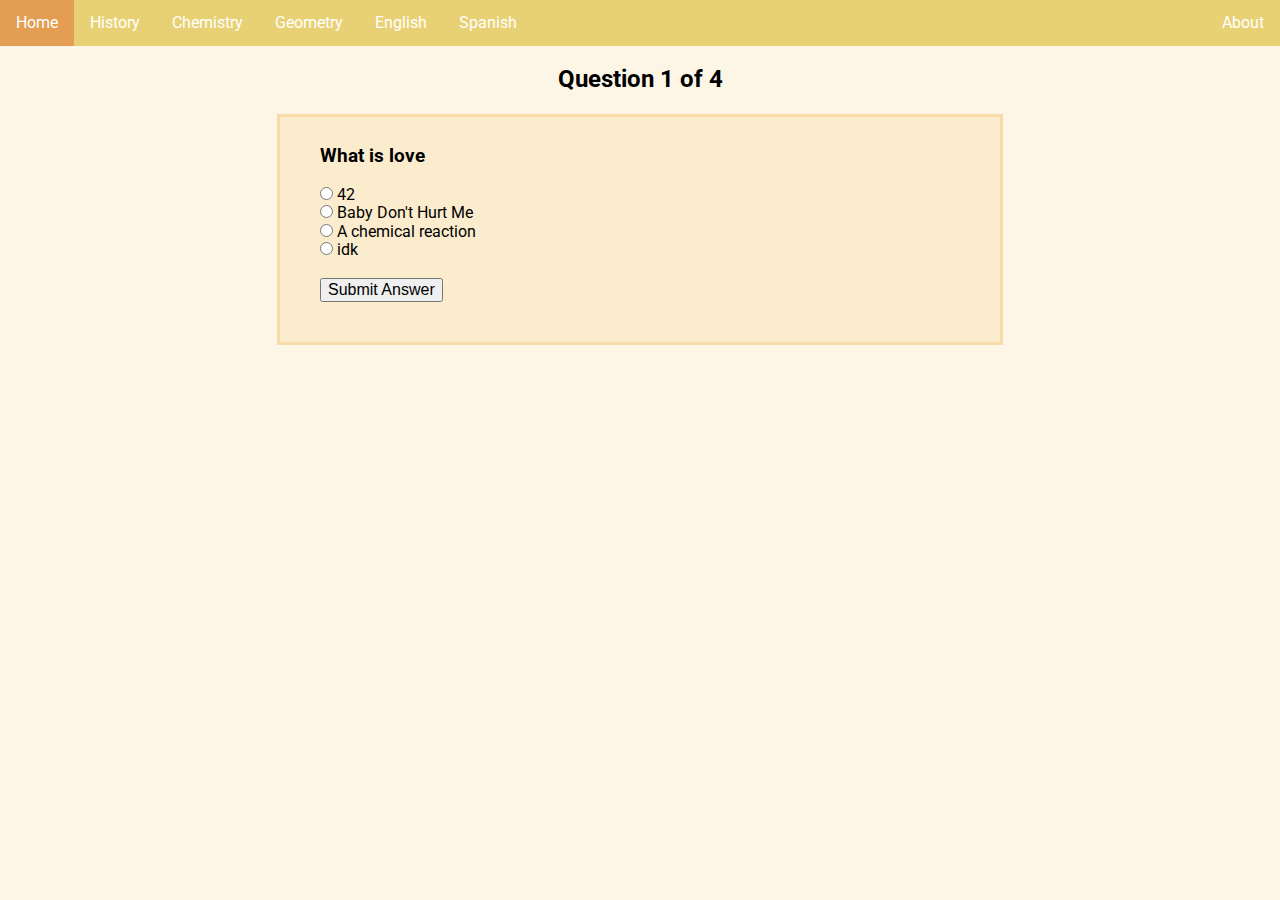
<file: index.html>
<!DOCTYPE html>
<html>
  <head>
    <meta charset="UTF-8"/>
    <meta name="viewport" content="width=device-width,initial-scale=1"/>

    <link rel="stylesheet" href="assets/css/normalize.css"/>
    <link rel="stylesheet" href="assets/css/style.css"/>
    <link rel="stylesheet" href="assets/css/list.css"/>

    <style>
      div#test{
        border:#f7dca8 3px solid;
        padding:10px 40px 40px 40px;
        background-color:#fbecce;
        width: 50%;
        margin-left: auto;
        margin-right: auto;
        }
      h2 {
        text-align: center;
      }
      body {
        background-color: #fdf5e6;
        /*background-image: linear-gradient(#e8d174 0%,#fdf5e6 100%);
        background-size: 100%;*/

      }
    </style>
    <script type="text/javascript" src="assets/js/quizwip.js">
    </script>
  </head>
<body>
  <ul>
    <li><a href="index.html">Home</a></li>
    <li><a href="history.html">History</a></li>
    <li><a href="chem.html">Chemistry</a></li>
    <li><a href="geo.html">Geometry</a></li>
    <li><a href="eng.html">English</a></li>
    <li><a href="span.html">Spanish</a></li>
    <li style="float:right"><a href="about.html">About</a></li>
  </ul>
<h2 id="test_status"></h2>
<div id="test"></div>
</body>
</html>
</file>
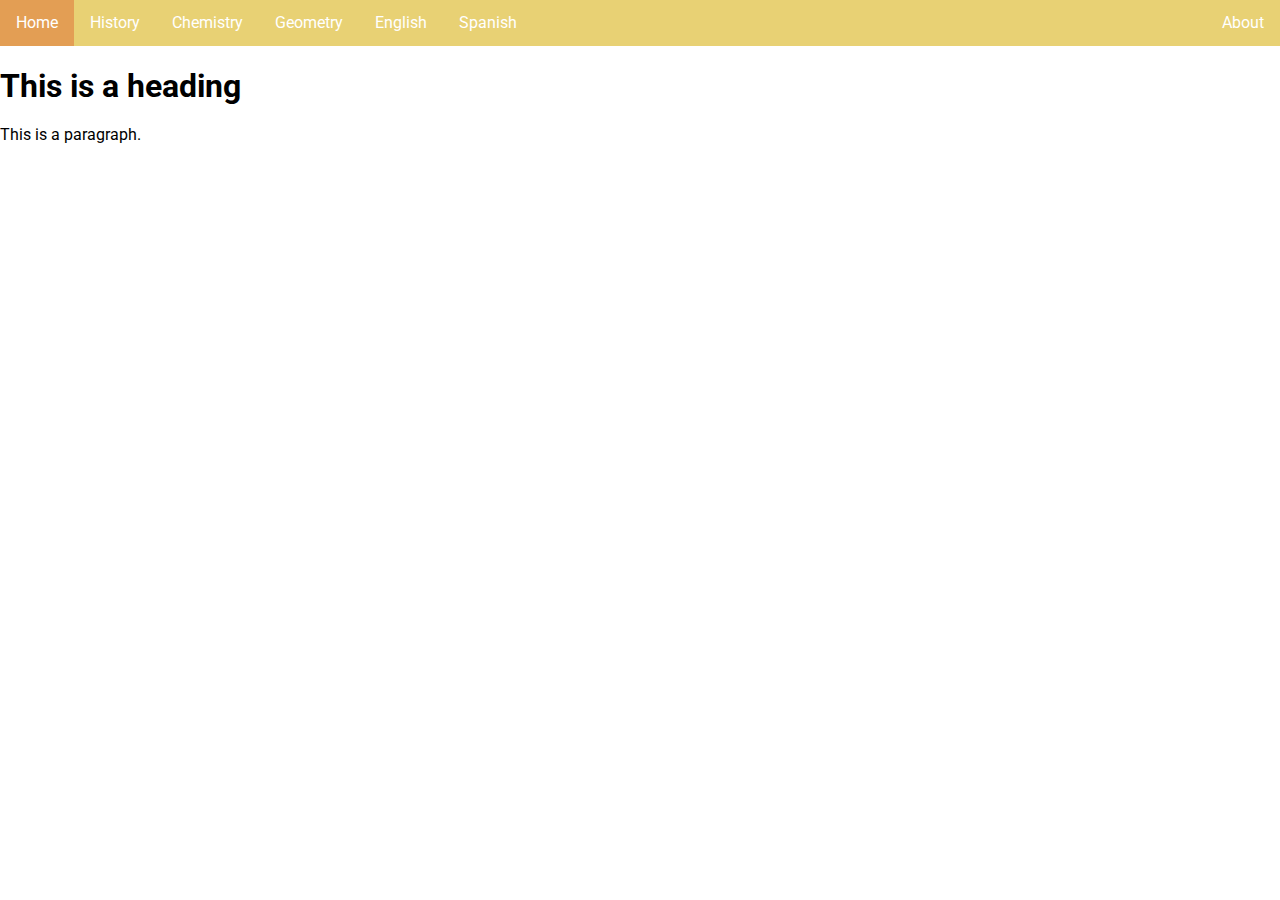
<file: about.html>
<!DOCTYPE html>
<html>
<head>
  <meta charset="UTF-8"/>
  <meta name="viewport" content="width=device-width,initial-scale=1"/>

  <link rel="stylesheet" href="assets/css/normalize.css"/>
  <link rel="stylesheet" href="assets/css/style.css"/>
  <link rel="stylesheet" href="assets/css/list.css">

  <title>Unum PBL Project</title>
</head>
<body>
<ul>
  <li><a href="index.html">Home</a></li>
  <li><a href="history.html">History</a></li>
  <li><a href="chem.html">Chemistry</a></li>
  <li><a href="geo.html">Geometry</a></li>
  <li><a href="eng.html">English</a></li>
  <li><a href="span.html">Spanish</a></li>
  <li style="float:right"><a href="about.html">About</a></li>
</ul>
<h1>This is a heading</h1>
<p>This is a paragraph.</p>

</body>
</html>
</file>
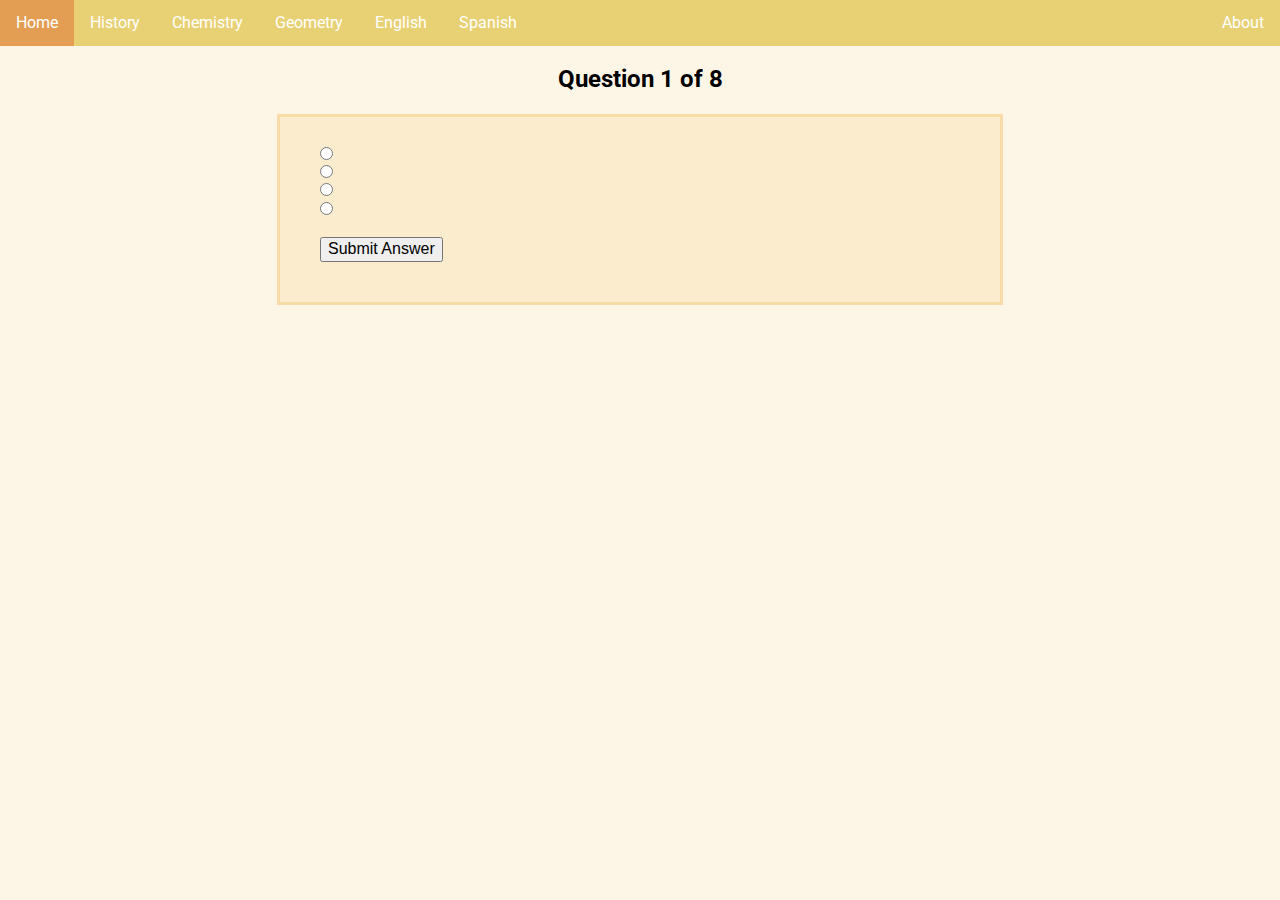
<file: chem.html>
<!DOCTYPE html>
<html>
  <head>
    <meta charset="UTF-8"/>
    <meta name="viewport" content="width=device-width,initial-scale=1"/>

    <link rel="stylesheet" href="assets/css/normalize.css"/>
    <link rel="stylesheet" href="assets/css/style.css"/>
    <link rel="stylesheet" href="assets/css/list.css"/>

    <style>
      div#test{
        border:#f7dca8 3px solid;
        padding:10px 40px 40px 40px;
        background-color:#fbecce;
        width: 50%;
        margin-left: auto;
        margin-right: auto;
        }
      h2 {
        text-align: center;
      }
      body {
        background-color: #fdf5e6;
        /*background-image: linear-gradient(#e8d174 0%,#fdf5e6 100%);
        background-size: 100%;*/

      }
    </style>
    <script type="text/javascript" src="assets/js/chemquiz.js">
    </script>
  </head>
<body>
  <ul>
    <li><a href="index.html">Home</a></li>
    <li><a href="history.html">History</a></li>
    <li><a href="chem.html">Chemistry</a></li>
    <li><a href="geo.html">Geometry</a></li>
    <li><a href="eng.html">English</a></li>
    <li><a href="span.html">Spanish</a></li>
    <li style="float:right"><a href="about.html">About</a></li>
  </ul>
<h2 id="test_status"></h2>
<div id="test"></div>
</body>
</html>
</file>
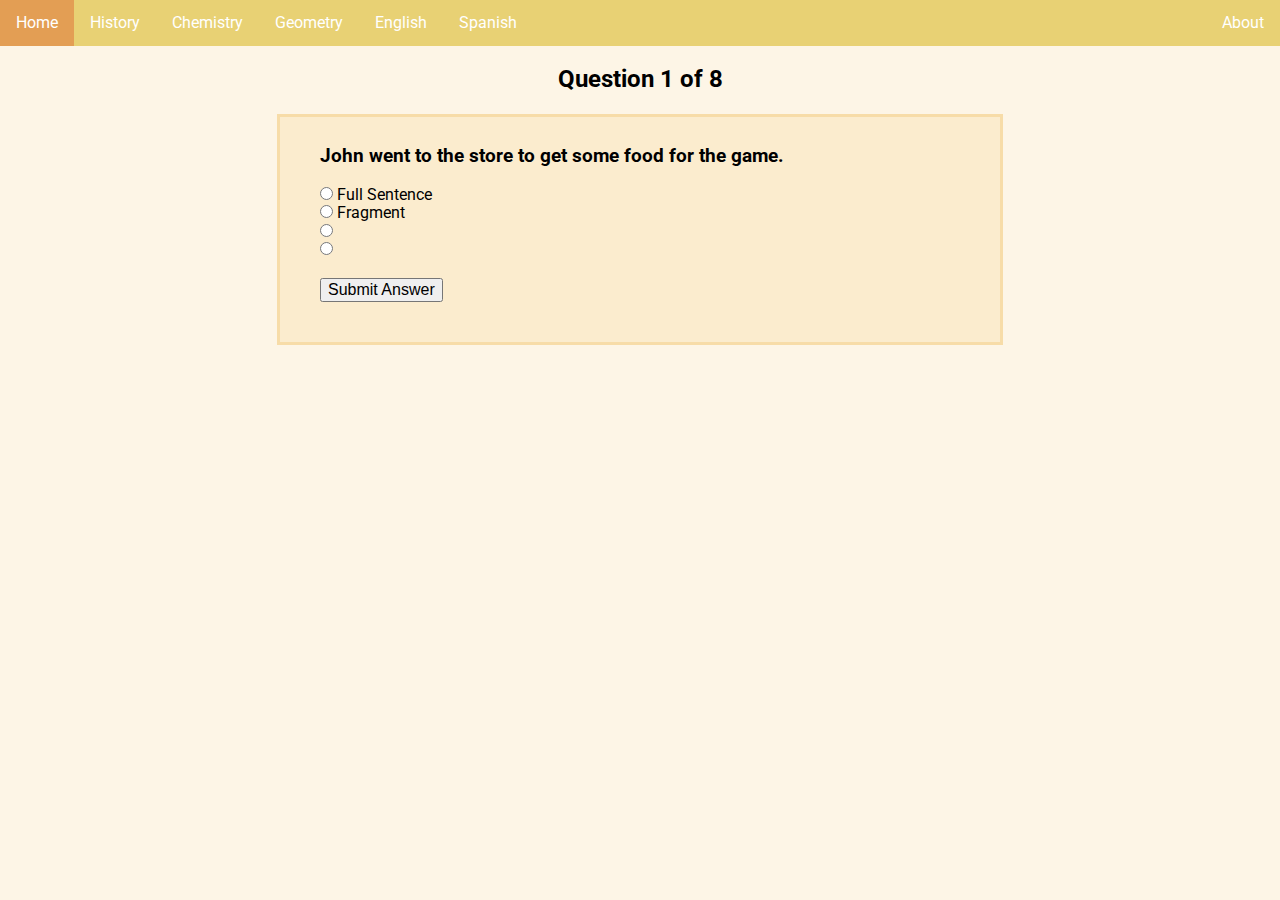
<file: eng.html>
<!DOCTYPE html>
<html>
  <head>
    <meta charset="UTF-8"/>
    <meta name="viewport" content="width=device-width,initial-scale=1"/>
    <link rel="stylesheet" href="assets/css/normalize.css"/>
    <link rel="stylesheet" href="assets/css/style.css"/>
    <link rel="stylesheet" href="assets/css/list.css"/>

    <style>
      div#test{
        border:#f7dca8 3px solid;
        padding:10px 40px 40px 40px;
        background-color:#fbecce;
        width: 50%;
        margin-left: auto;
        margin-right: auto;
        }
      h2 {
        text-align: center;
      }
      body {
        background-color: #fdf5e6;
        /*background-image: linear-gradient(#e8d174 0%,#fdf5e6 100%);
        background-size: 100%;*/

      }
    </style>
    <script type="text/javascript" src="assets/js/eng.js">
    </script>
  </head>
<body>
  <ul>
    <li><a href="index.html">Home</a></li>
    <li><a href="history.html">History</a></li>
    <li><a href="chem.html">Chemistry</a></li>
    <li><a href="geo.html">Geometry</a></li>
    <li><a href="eng.html">English</a></li>
    <li><a href="span.html">Spanish</a></li>
    <li style="float:right"><a href="about.html">About</a></li>
  </ul>
<h2 id="test_status"></h2>
<div id="test"></div>
</body>
</html>
</file>
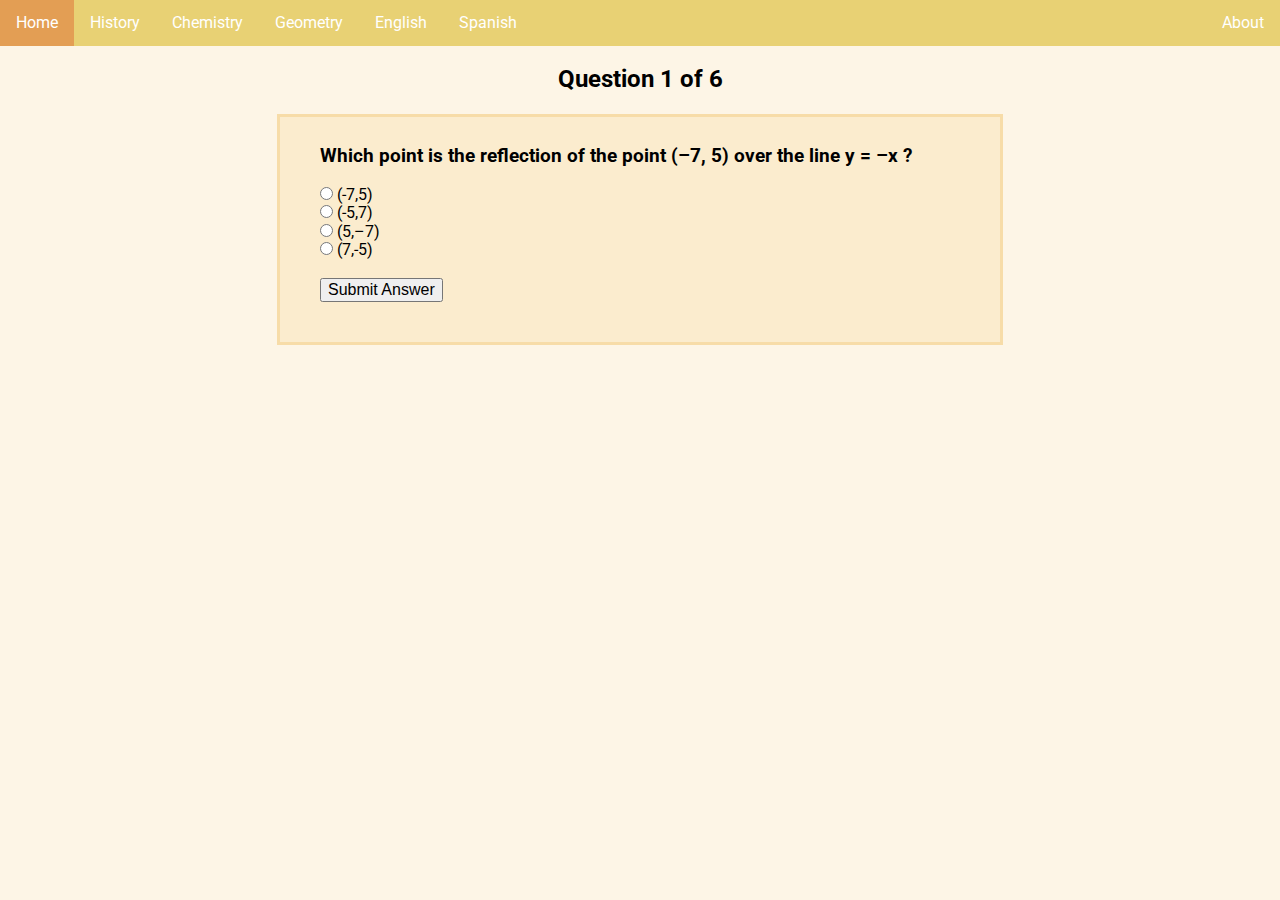
<file: geo.html>
<!DOCTYPE html>
<html>
  <head>
    <meta charset="UTF-8"/>
    <meta name="viewport" content="width=device-width,initial-scale=1"/>
    <link rel="stylesheet" href="assets/css/normalize.css"/>
    <link rel="stylesheet" href="assets/css/style.css"/>
    <link rel="stylesheet" href="assets/css/list.css"/>

    <style>
      div#test{
        border:#f7dca8 3px solid;
        padding:10px 40px 40px 40px;
        background-color:#fbecce;
        width: 50%;
        margin-left: auto;
        margin-right: auto;
        }
      h2 {
        text-align: center;
      }
      body {
        background-color: #fdf5e6;
        /*background-image: linear-gradient(#e8d174 0%,#fdf5e6 100%);
        background-size: 100%;*/

      }
    </style>
    <script type="text/javascript" src="assets/js/geoquiz.js">
    </script>
  </head>
<body>
  <ul>
    <li><a href="index.html">Home</a></li>
    <li><a href="history.html">History</a></li>
    <li><a href="chem.html">Chemistry</a></li>
    <li><a href="geo.html">Geometry</a></li>
    <li><a href="eng.html">English</a></li>
    <li><a href="span.html">Spanish</a></li>
    <li style="float:right"><a href="about.html">About</a></li>
  </ul>
<h2 id="test_status"></h2>
<div id="test"></div>
</body>
</html>
</file>
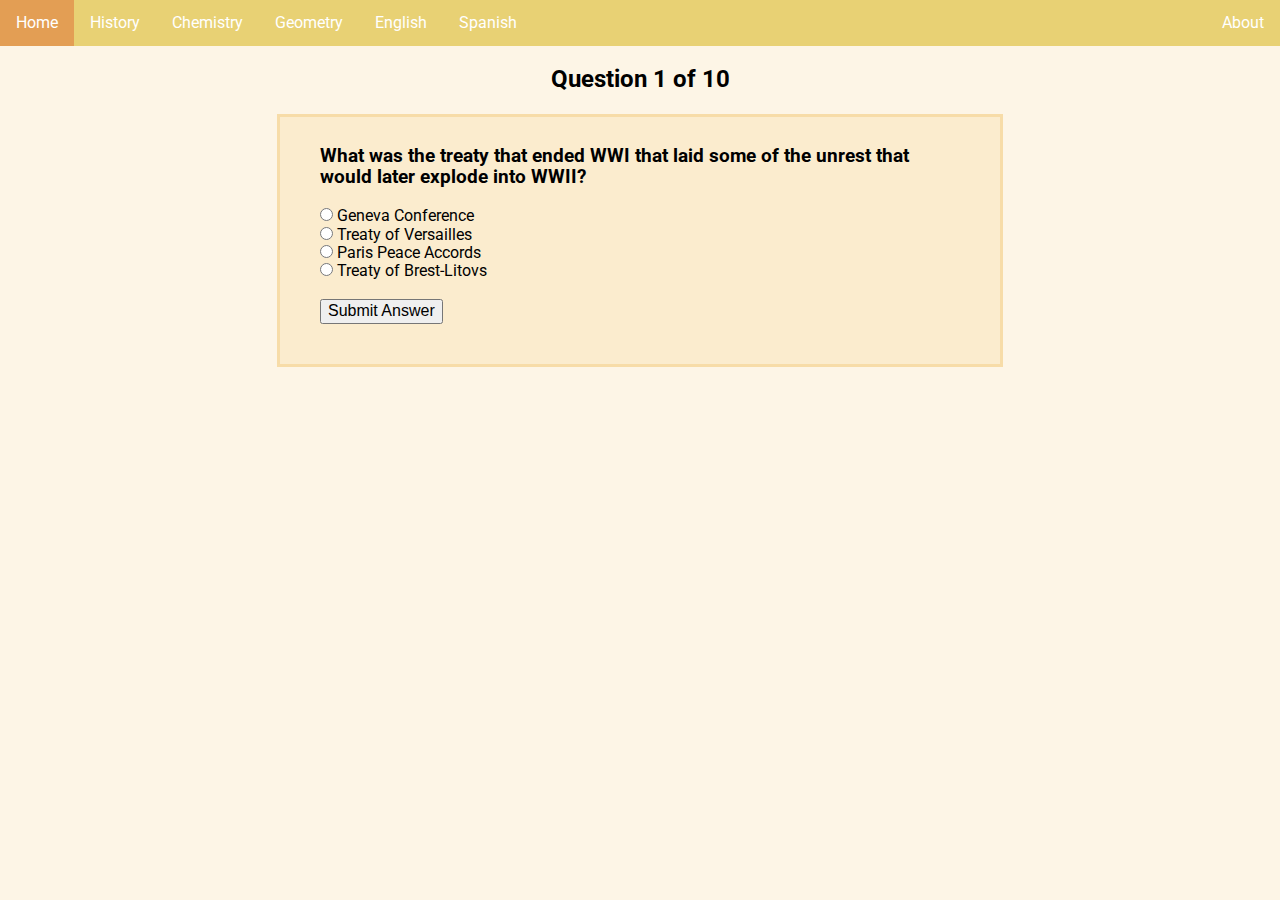
<file: history.html>
<!DOCTYPE html>
<html>
  <head>
    <meta charset="UTF-8"/>
    <meta name="viewport" content="width=device-width,initial-scale=1"/>
    <link rel="stylesheet" href="assets/css/normalize.css"/>
    <link rel="stylesheet" href="assets/css/style.css"/>
    <link rel="stylesheet" href="assets/css/list.css"/>

    <style>
      div#test{
        border:#f7dca8 3px solid;
        padding:10px 40px 40px 40px;
        background-color:#fbecce;
        width: 50%;
        margin-left: auto;
        margin-right: auto;
        }
      h2 {
        text-align: center;
      }
      body {
        background-color: #fdf5e6;
        /*background-image: linear-gradient(#e8d174 0%,#fdf5e6 100%);
        background-size: 100%;*/

      }
    </style>
    <script type="text/javascript" src="assets/js/hisquiz.js">
    </script>
  </head>
<body>
  <ul>
    <li><a href="index.html">Home</a></li>
    <li><a href="history.html">History</a></li>
    <li><a href="chem.html">Chemistry</a></li>
    <li><a href="geo.html">Geometry</a></li>
    <li><a href="eng.html">English</a></li>
    <li><a href="span.html">Spanish</a></li>
    <li style="float:right"><a href="about.html">About</a></li>
  </ul>
<h2 id="test_status"></h2>
<div id="test"></div>
</body>
</html>
</file>
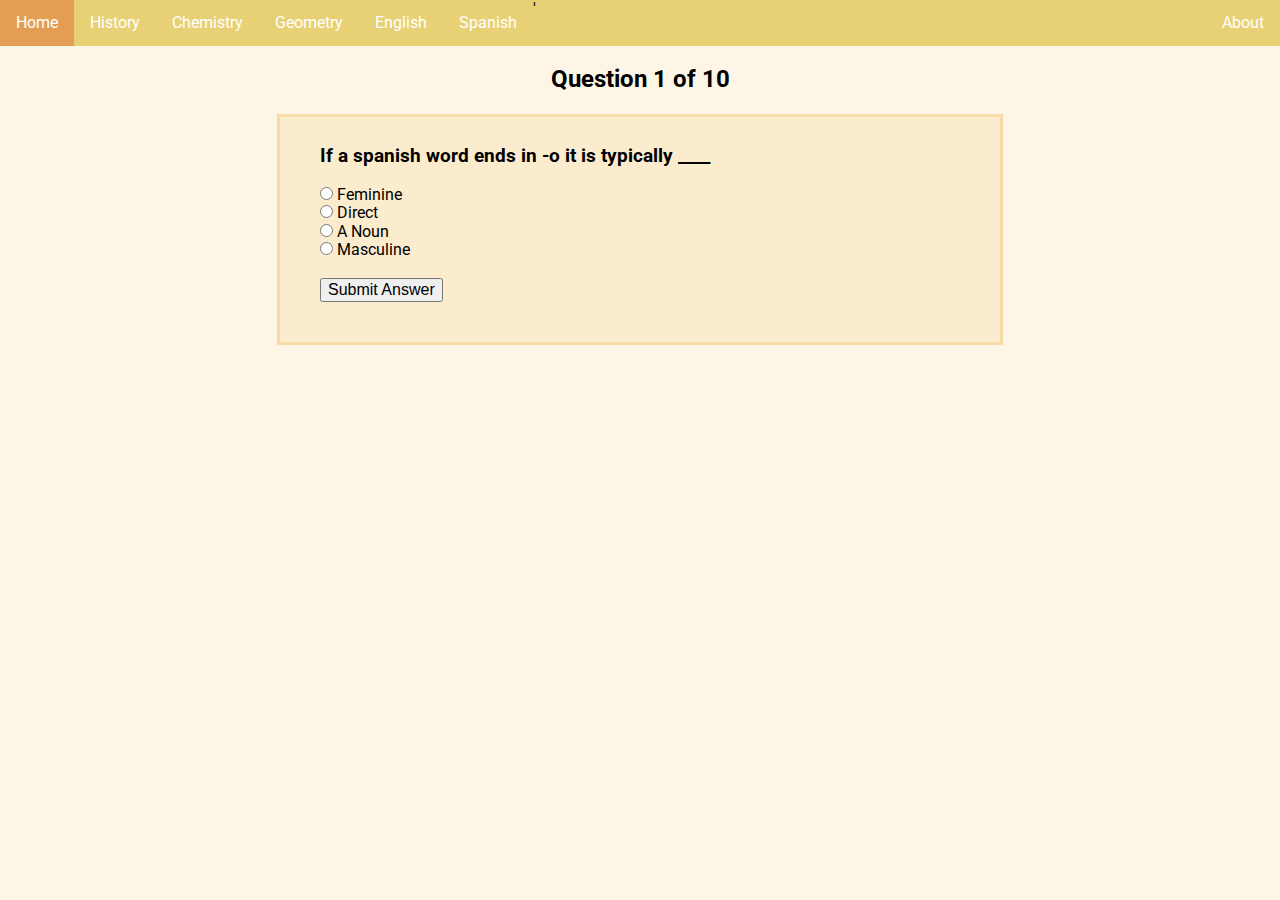
<file: span.html>
<!DOCTYPE html>
<html>
  <head>
    <meta charset="UTF-8"/>
    <meta name="viewport" content="width=device-width,initial-scale=1"/>
    <link rel="stylesheet" href="assets/css/normalize.css"/>
    <link rel="stylesheet" href="assets/css/style.css"/>
    <link rel="stylesheet" href="assets/css/list.css"/>

    <style>
      div#test{
        border:#f7dca8 3px solid;
        padding:10px 40px 40px 40px;
        background-color:#fbecce;
        width: 50%;
        margin-left: auto;
        margin-right: auto;
        }
      h2 {
        text-align: center;
      }
      body {
        background-color: #fdf5e6;
        /*background-image: linear-gradient(#e8d174 0%,#fdf5e6 100%);
        background-size: 100%;*/

      }
    </style>
    <script type="text/javascript" src="assets/js/span.js">
    </script>
  </head>
<body>
  <ul>
    <li><a href="index.html">Home</a></li>
    <li><a href="history.html">History</a></li>
    <li><a href="chem.html">Chemistry</a></li>
    <li><a href="geo.html">Geometry</a></li>
    <li><a href="eng.html">English</a></li>'
    <li><a href="span.html">Spanish</a></li>
    <li style="float:right"><a href="about.html">About</a></li>
  </ul>
<h2 id="test_status"></h2>
<div id="test"></div>
</body>
</html>
</file>
<file: assets/css/style.css>
@import url("https://fonts.googleapis.com/css?family=Roboto");

body {
  font-family: 'Roboto', sans-serif;
}
</file>
<file: assets/css/list.css>
ul {
  list-style-type: none;
  margin: 0;
  padding: 0;
  overflow: hidden;
  background-color: #E8D174;
}

li {
  float: left;
}

li a{
  display: block;
  color: white;
  text-align: center;
  padding: 14px 16px;
  text-decoration: none;
}

li a:hover:not(.active) {
  background-color: #e39e54;
}

.active {
  background-color: #9ed670;
}
</file>
